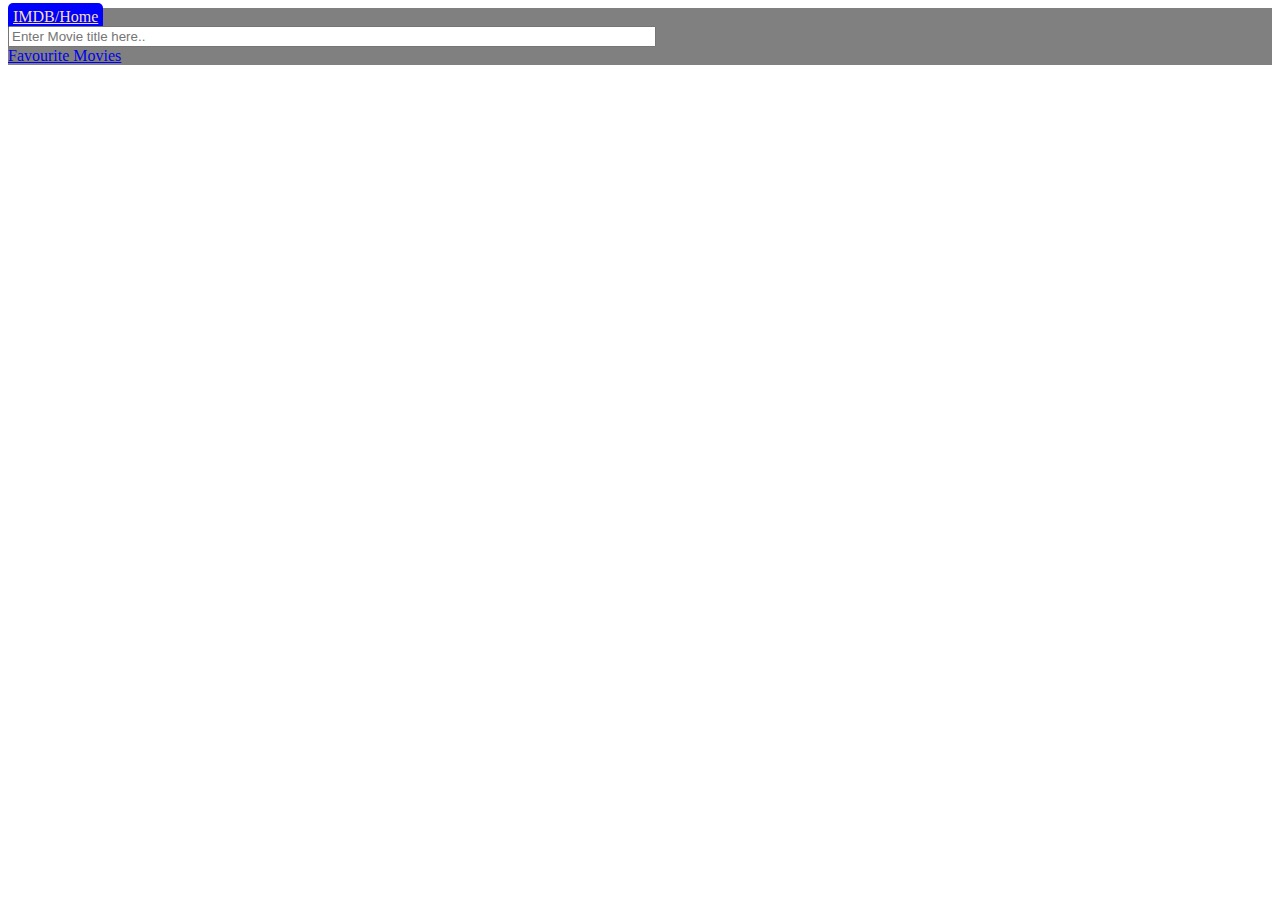
<file: index.html>
<!DOCTYPE html>
<html lang="en">
  <head>
    <meta charset="UTF-8" />
    <meta http-equiv="X-UA-Compatible" content="IE=edge" />
    <meta name="viewport" content="width=device-width, initial-scale=1.0" />
    <link rel="stylesheet" href="css/style.css" type="text/css" />
    <title>IMDB--by AKS</title>
    <!-- bootstap cdn -->
    <link
      href="https://cdn.jsdelivr.net/npm/bootstrap@5.1.0/dist/css/bootstrap.min.css"
      rel="stylesheet"
      integrity="sha384-KyZXEAg3QhqLMpG8r+8fhAXLRk2vvoC2f3B09zVXn8CA5QIVfZOJ3BCsw2P0p/We"
      crossorigin="anonymous"
    />
    <!-- fontawesome cdn -->
    <link
      rel="stylesheet"
      href="https://cdnjs.cloudflare.com/ajax/libs/font-awesome/5.15.4/css/all.min.css"
      integrity="sha512-1ycn6IcaQQ40/MKBW2W4Rhis/DbILU74C1vSrLJxCq57o941Ym01SwNsOMqvEBFlcgUa6xLiPY/NS5R+E6ztJQ=="
      crossorigin="anonymous"
      referrerpolicy="no-referrer"
    />
  </head>
  <!-- body -->
  <body>
    <nav class="navbar navbar-light bg-grey">
      <div class="container-fluid">
        <!-- link for the home page -->
        <a 
        class="navbar-brand" href="https://abhishek2396.github.io/imdb/"
        style="background-color: blue; color: wheat; border-radius: 5px; padding: 5px;">IMDB/Home</a>
        <!-- form to get search input -->
        <form class="d-flex">
          <input
            id="searchBar"
            type="text"
            class="form-control me-2"
            placeholder="Enter Movie title here.."
            aria-label="Enter Movie title here.."
            aria-describedby="basic-addon1"
            name="searchInputTitle"
          />
        </form>
        <!-- link for favourite movies page -->
        <a class="btn btn-danger" href="./html/Movies.html"
          >Favourite Movies</a
        >
      </div>
    </nav>
    <!-- display search drop down container -->
    <div
      class="card text-dark bg-light mb-3"
      style="max-width: 50rem; margin-left: 24.2rem; flex-direction: row"
      id="searchRes"
    ></div>
    <!-- index.js script file -->
    <script src="./js/script.js" type="text/javaScript"></script>
  </body>
</html>
</file>
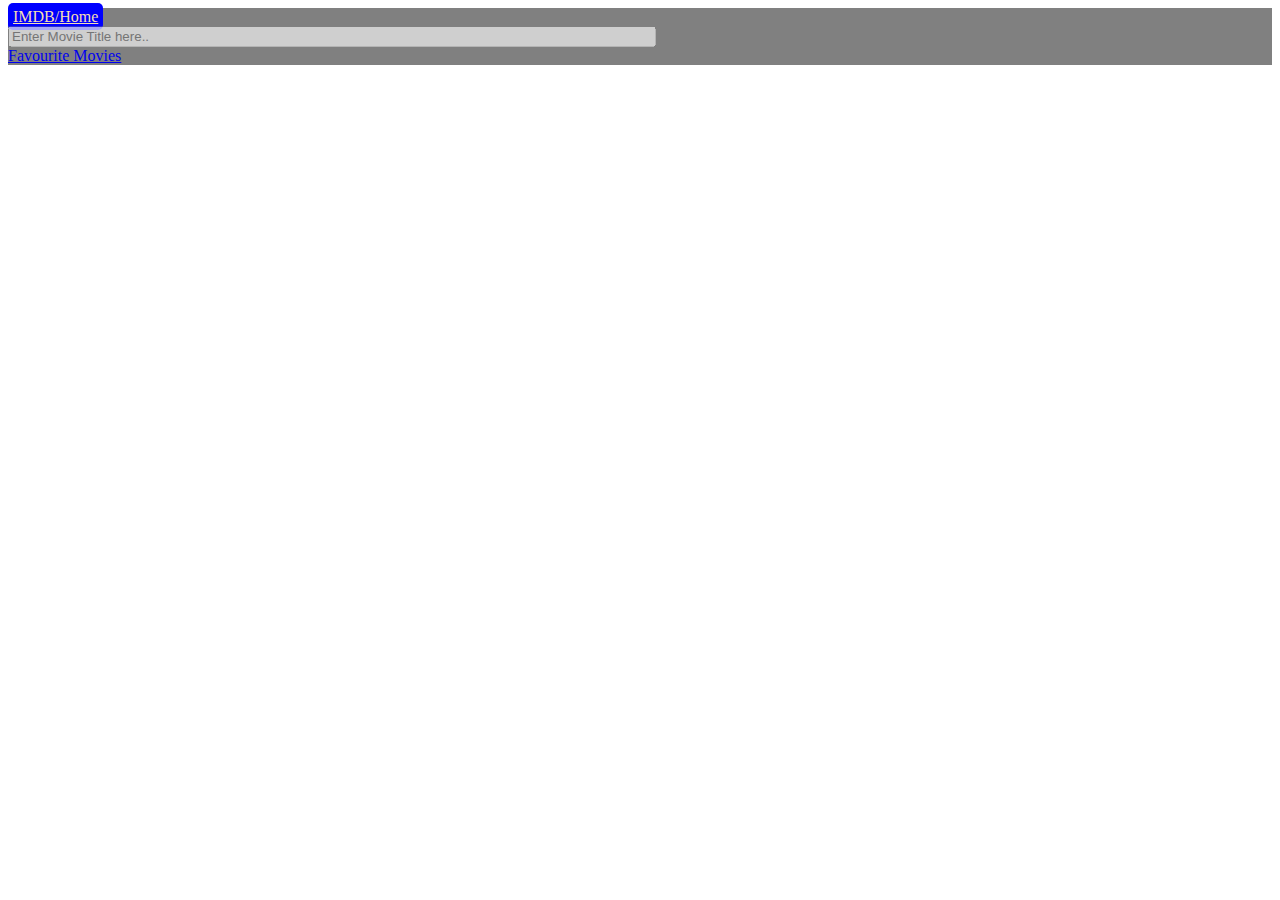
<file: html/info.html>
<!DOCTYPE html>
<html lang="en">
  <head>
    <meta charset="UTF-8" />
    <meta http-equiv="X-UA-Compatible" content="IE=edge" />
    <meta name="viewport" content="width=device-width, initial-scale=1.0" />
    <link rel="stylesheet" href="../css/style.css" type="text/css" />
    <title>Information</title>
    <!-- bootstrap cdn -->
    <link
      href="https://cdn.jsdelivr.net/npm/bootstrap@5.1.0/dist/css/bootstrap.min.css"
      rel="stylesheet"
      integrity="sha384-KyZXEAg3QhqLMpG8r+8fhAXLRk2vvoC2f3B09zVXn8CA5QIVfZOJ3BCsw2P0p/We"
      crossorigin="anonymous"
    />
  </head>
  <!-- body -->
  <body>
    <nav class="navbar navbar-light bg-light">
      <div class="container-fluid">
        <!-- home page link -->
        <a 
        class="navbar-brand" href="../index.html"
        style="background-color: blue; color: wheat; border-radius: 5px; padding: 5px;">IMDB/Home</a>
        <!-- disable form input -->
        <form class="d-flex">
          <input
            id="searchBar"
            type="text"
            class="form-control me-2"
            placeholder="Enter Movie Title here.."
            aria-label="Enter Movie Title here.."
            aria-describedby="basic-addon1"
            name="searchInputTitle"
            disabled
          />
        </form>
        <!-- favourite movies page link -->
        <a class="btn btn-danger" href="./Movies.html"
          >Favourite Movies</a
        >
      </div>
    </nav>
    <!-- main section -->
    <main>
      <!-- display movie information container -->
      <div id="movie_info_container"></div>
    </main>
    <!-- info.html script file -->
    <script src="../js/infoScript.js" type="text/javaScript"></script>
  </body>
</html>
</file>
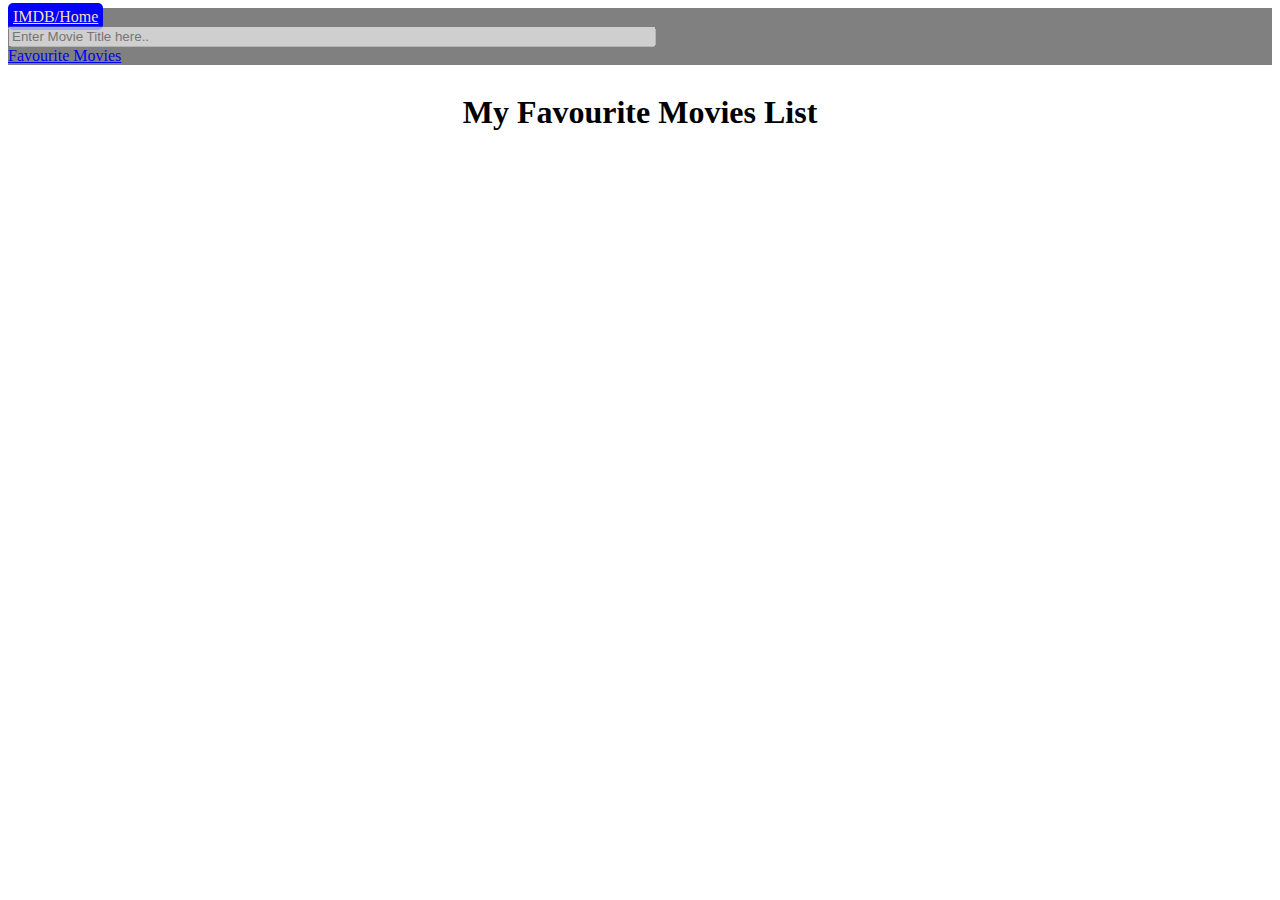
<file: html/Movies.html>
<!DOCTYPE html>
<html lang="en">
  <head>
    <meta charset="UTF-8" />
    <meta http-equiv="X-UA-Compatible" content="IE=edge" />
    <meta name="viewport" content="width=device-width, initial-scale=1.0" />
    <!-- title -->
    <title>Favourite Movies</title>
    <!-- syle sheet link -->
    <link rel="stylesheet" href="../css/style.css" />
    <!-- bootstrap cdn -->
    <link
      href="https://cdn.jsdelivr.net/npm/bootstrap@5.1.0/dist/css/bootstrap.min.css"
      rel="stylesheet"
      integrity="sha384-KyZXEAg3QhqLMpG8r+8fhAXLRk2vvoC2f3B09zVXn8CA5QIVfZOJ3BCsw2P0p/We"
      crossorigin="anonymous"
    />
    <!-- fontawesome cdn -->
    <link
      rel="stylesheet"
      href="https://cdnjs.cloudflare.com/ajax/libs/font-awesome/5.15.4/css/all.min.css"
      integrity="sha512-1ycn6IcaQQ40/MKBW2W4Rhis/DbILU74C1vSrLJxCq57o941Ym01SwNsOMqvEBFlcgUa6xLiPY/NS5R+E6ztJQ=="
      crossorigin="anonymous"
      referrerpolicy="no-referrer"
    />
  </head>
  <!-- body -->
  <body>
    <nav class="navbar navbar-light bg-grey">
      <div class="container-fluid">
        <!-- home page link -->
        <a 
        class="navbar-brand" href="../index.html"
        style="background-color: blue; color: wheat; border-radius: 5px; padding: 5px;">IMDB/Home</a>
        <!-- disable form input -->
        <form class="d-flex">
          <input
            id="searchBar"
            type="text"
            class="form-control me-2"
            placeholder="Enter Movie Title here.."
            aria-label="Enter Movie Title here.."
            aria-describedby="basic-addon1"
            name="searchInputTitle"
            disabled
          />
        </form>
        <!-- disable favourite movies page link -->
        
        <a
          class="btn btn-danger "
          href="./Movies.html"
          id="fav_movie_btn"
          >Favourite Movies</a
        >
      </div>
    </nav>
    <!-- main section -->
    <div class="display_fav_container">
      <h1 class="display-15">My Favourite Movies List</h1>
      <!-- display favourite movies container -->
      <ul id="listFav"></ul>
    </div>
    <!-- movies.html page script file -->
    <script src="../js/favScript.js"></script>
  </body>
</html>
</file>
<file: css/style.css>
/* nav bar  */
#searchBar {
  width: 50vw;
}
.navbar{
  background-color: grey;
}

a.disabled {
  pointer-events: none;
  cursor: default;
}

/* favourite movies container */
#header_container {
  display: flex;
  justify-content: space-between;
  align-items: center;
}

.display_fav_container {
  display: flex;
  justify-content: center;
  margin-top: 0.5rem;
  flex-direction: column;
  align-items: center;
}

#listFav {
  margin-top: 1rem;
}

#info_btn {
  border: none;
  padding: none;
  background: none;
  margin: 0;
}

#info {
  cursor: pointer;
}

#movie_info_container {
  display: flex;
  justify-content: center;
  align-items: center;
  flex-direction: row;
}
</file>
